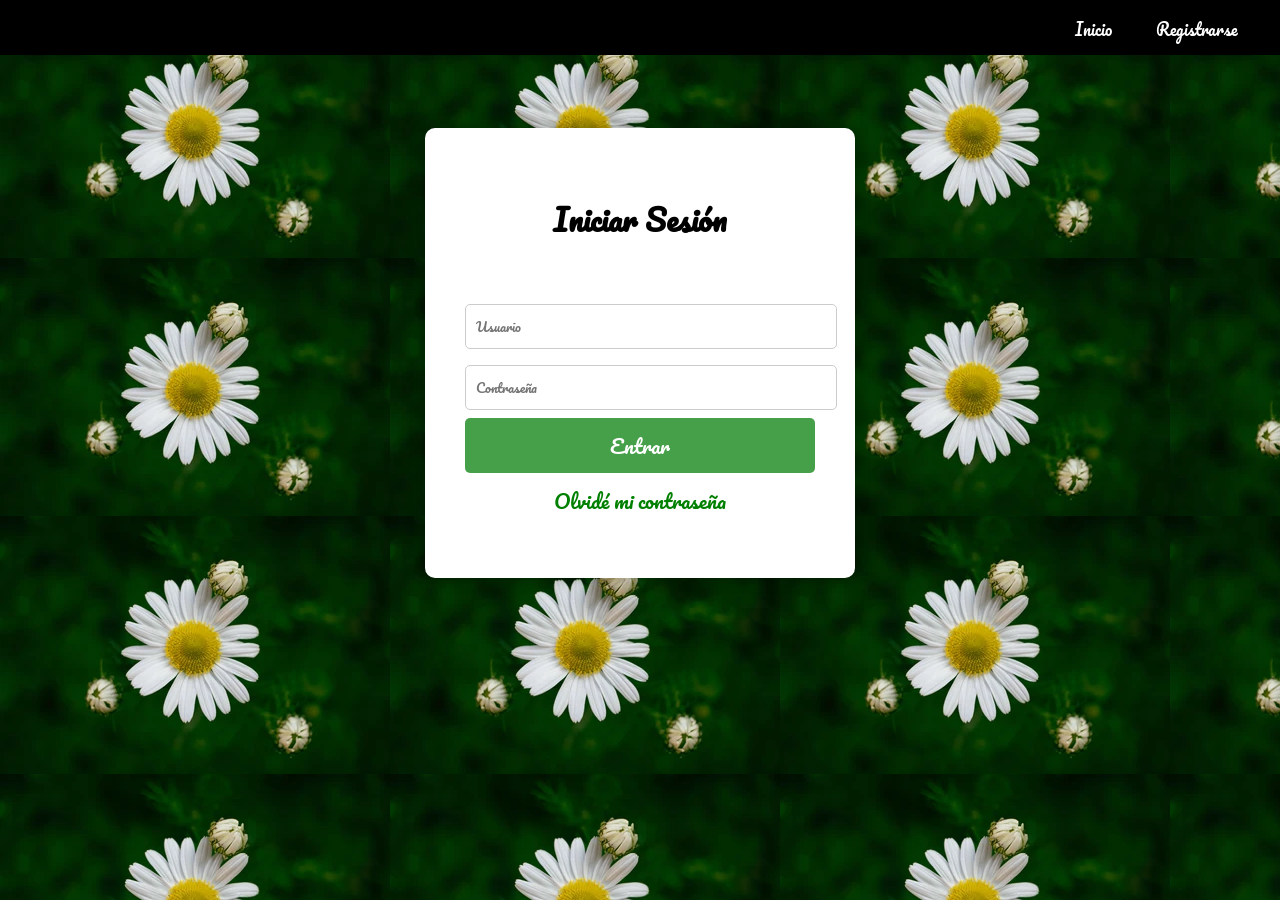
<file: InicioSesion.html>
<!DOCTYPE html>
<html lang="es">
<head>


	

	<title>ProyectoMJOrantes</title>

	<link rel="preconnect" href="https://fonts.googleapis.com">
	<link rel="preconnect" href="https://fonts.gstatic.com" crossorigin>
	<link href="https://fonts.googleapis.com/css2?family=Pacifico&family=Playwrite+AR+Guides&display=swap" rel="stylesheet">

	<link rel="stylesheet" href="CSS/estilo.css">


</head>

	<body class="inicio-sesion">

		<nav class="menu">
  <ul>
    <li><a href="index.html">Inicio</a></li>
    <li><a href="Registrarse.html">Registrarse</a></li>
  </ul>
</nav>

 <div class="login-box">
        <h2>Iniciar Sesión</h2>

        <input type="text" placeholder="Usuario">
        <input type="password" placeholder="Contraseña">

        <button>Entrar</button>

        <p class="forgot" id="btn-olvido">Olvidé mi contraseña</p>
    </div>

    <!-- Modal -->
    <div class="modal-bg" id="modal-bg">
        <div class="modal">
            <h3>Recuperar contraseña</h3>

            <input type="email" placeholder="Ingresa tu correo">

            <button id="btn-recuperar">Recuperar</button>

            <p class="cerrar" id="btn-cerrar">Cerrar</p>
        </div>
    </div>

    <script src="JS/main.js"></script>


</body>


</html>
</file>
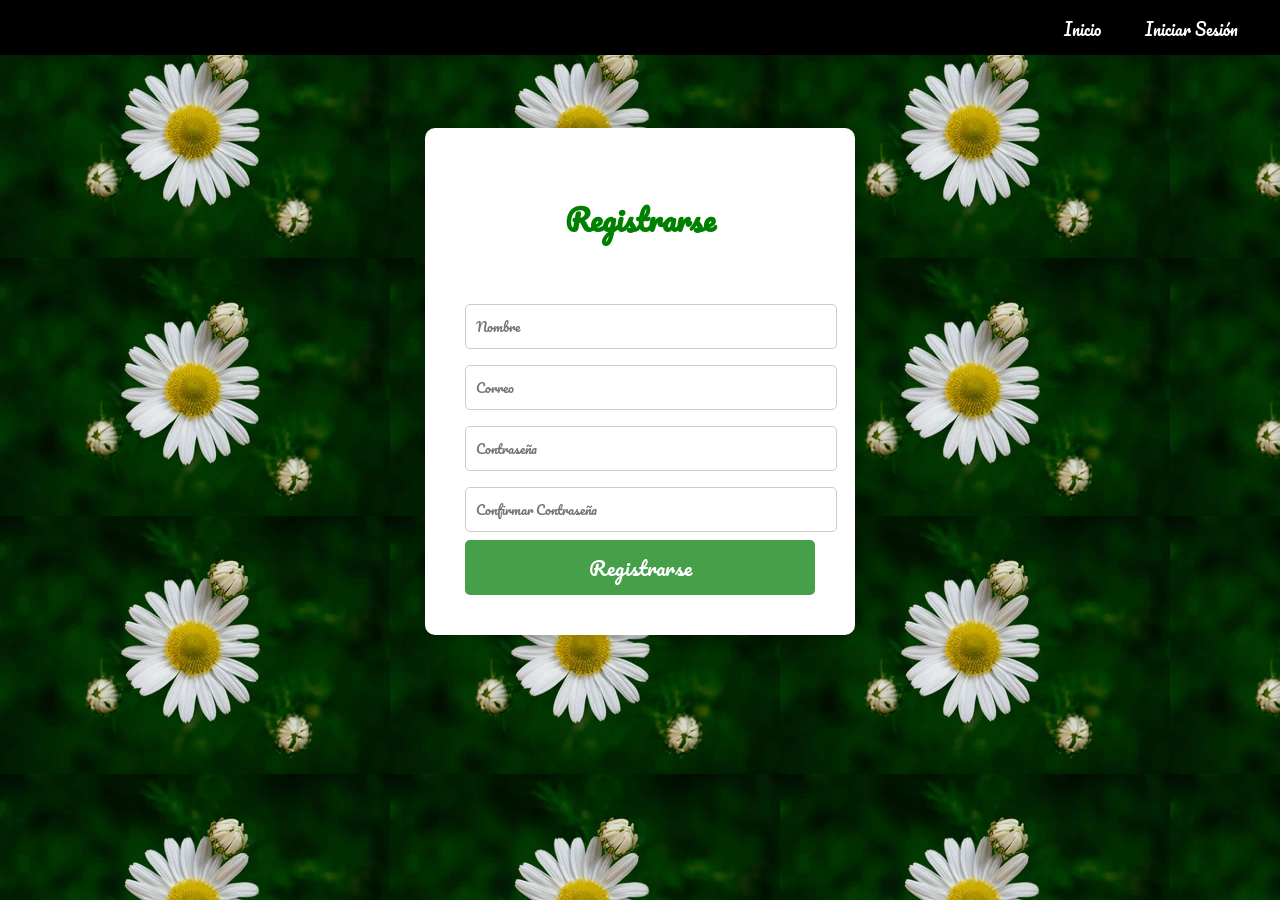
<file: Registrarse.html>
<!DOCTYPE html>
<html lang="es">
<head>




	<title>ProyectoMJOrantes</title>

	<link rel="preconnect" href="https://fonts.googleapis.com">
	<link rel="preconnect" href="https://fonts.gstatic.com" crossorigin>
	<link href="https://fonts.googleapis.com/css2?family=Pacifico&family=Playwrite+AR+Guides&display=swap" rel="stylesheet">

	<link rel="stylesheet" href="CSS/estilo.css">


</head>

	<body class="Registrarse">

		<nav class="menu">
  <ul>
    <li><a href="index.html">Inicio</a></li>
    <li><a href="InicioSesion.html">Iniciar Sesión</a></li>
  </ul>
</nav>

 <div class="registro-box">
        <h2>Registrarse</h2>

        <input type="text" placeholder="Nombre">
        <input type="password" placeholder="Correo">
        <input type="password" placeholder="Contraseña">
        <input type="password" placeholder="Confirmar Contraseña">

        <button>Registrarse</button>



</body>

</html>
</file>
<file: CSS/estilo.css>
body {
     
     background: #f5e9d2;

       background-image: url("Flor.png");

  /* Hace que la imagen se repita en ambas direcciones */
  background-repeat: repeat;

  /* Opcional: fija el fondo mientras se hace scroll */
  background-attachment: fixed;

  /* Opcional: color de fondo por si la imagen no carga */
  background-color: #ffffff;


  font-family: "Pacifico", cursive;
  font-size: 20px;
  

}

/* Contenedor del menú */
.menu {
  background-color: black;      /* Fondo negro */
  width: 100%;                  /* Ocupa todo el ancho */
  padding: 10px 0;              /* Espaciado vertical */
  position: fixed;              /* Fijo arriba */
  top: 0;
  left: 0;
}

/* Lista del menú */
.menu ul {
  list-style: none;
  margin: 0;
  padding: 0;
  display: flex;
  justify-content: flex-end;    /* Alinea a la derecha */
  gap: 20px;                    /* Espacio entre opciones */
  padding-right: 30px;          /* Separación del borde derecho */
}

/* Enlaces */
.menu ul li a {
  color: white;                 /* Letras blancas */
  text-decoration: none;
  font-family: "Pacifico", cursive;
  font-size: 16px;
  padding: 8px 12px;
}

/* Hover */
.menu ul li a:hover {
  background-color: #333;       /* Gris oscuro al pasar el mouse */
  border-radius: 4px;
}
/*Termina codigo para  estilizar menu*/


/*Slider*/
    .slider {
      position: relative;
      width: 100%;
      max-width: 800px;
      height: 500px;
      margin: 200px auto;
      overflow: hidden;
    }

    /* Todas las imágenes ocupan el mismo espacio */
    .slider img {
      position: absolute; /*Coloca todas las imágenes una encima de la otra, así, cuando una desaparezca vemos la que está justo detrás.*/
      width: 100%;
      height: 100%;
      object-fit: cover; /*Asegura que las imágenes llenen por completo el contenedor*/
      opacity: 0; /*todas las imágenes arrancan invisibles. Solo se verán cuando la animación se lo ordene.*/
      animation: slide 32s infinite; /*todo el ciclo dura 32 segundos y que se repetirá infinitamente.*/
    }

    /* Cada imagen con su delay */
    .slider img:nth-child(1) { animation-delay: 0s; }
    .slider img:nth-child(2) { animation-delay: 4s; } 
    .slider img:nth-child(3) { animation-delay: 8s; } 
    .slider img:nth-child(4) { animation-delay: 12s; } 
    .slider img:nth-child(5) { animation-delay: 16s; }
    .slider img:nth-child(6) { animation-delay: 20s; }
    .slider img:nth-child(7) { animation-delay: 24s; }
    .slider img:nth-child(8) { animation-delay: 28s; }

    /* Animación para aparecer y desaparecer */
    @keyframes slide {
      0% { opacity: 0; } /*(Inicio): La imagen es invisible*/
      8% { opacity: 1; } /*(A los 2.5 segundos): La imagen llega a su brillo total. Ha tardado un 8% del tiempo en aparecer*/
      12% { opacity: 1; } /*(A los 3.8 segundos): Se mantiene visible*/
      20% { opacity: 0; } /*Se vuelve invisible otra vez*/
      100% { opacity: 0; } /*Se mantiene invisible para que se muestren las otras imagenes*/
    }

/*Informacion*/

.info{
  padding: 50px 20px;
  text-align: center;
  background: black;
}

.info h2{
  margin-bottom: 30px;
  font-size: 32px;
  color: white;
}

.info p{
  color: white;
  max-width: 800px;
  margin: auto;
  line-height: 1.8;
  font-size: 18px;
}

/*foto*/

.foto img{

  display: block;
/*  margin: 0 auto; */
  margin: 200px auto;
  width: 25%;
  height: 25%;
}
/*Footer*/

footer{
  background: Black;
  color: white;
  text-align: center;
  padding: 20px;
  margin-top: 100px;
}

footer p{
  margin: 5px 0;
  color: white;
}

/*inicio sesion*/
/*correccion*/
body.inicio-sesion {
    display: flex;
    flex-direction: column;
    align-items: center;
    min-height: 100vh;
}

/* Ajuste para que el login no quede debajo del menú */
.login-box {
    margin-top: 120px; /* Ajusta si lo quieres más arriba o abajo */
    background: white;
    padding: 40px;
    width: 350px;
    border-radius: 10px;
    box-shadow: 0 0 15px rgba(0,0,0,0.3);
}
/*correccion*/
.login-box h2 {
  font-family: "Pacifico", cursive;
    text-align: center;
    margin-bottom: 50px;
}

.login-box input {
  font-family: "Pacifico", cursive;
    width: 100%;
    padding: 10px;
    margin: 8px 0;
    border-radius: 5px;
    border: 1px solid #ccc;
}

.login-box button {
  font-family: "Pacifico", cursive;
  font-size: 20px;
    width: 100%;
    padding: 10px;
    background: #45a049;
    color: white;
    border: none;
    border-radius: 5px;
    cursor: pointer;
}

.login-box button:hover {
    background: #4CAF50;
}

.forgot {
  font-family: "Pacifico", cursive;
    text-align: center;
    margin-top: 10px;
    color: green;
    cursor: pointer;
}

.forgot:hover{

  text-decoration: underline;
}

/* Modal */
.modal-bg {
    display: none;
    position: fixed;
    top: 0;
    left: 0;
    width: 100%;
    height: 100%;
    background: rgba(0,0,0,0.5);
    justify-content: center;
    align-items: center;
}

.modal {
  font-family: "Pacifico", cursive;
    background: white;
    padding: 20px;
    width: 300px;
    border-radius: 8px;
    box-shadow: 0 0 10px rgba(0,0,0,0.3);
}

.modal button {
  font-family: "Pacifico", cursive;
  font-size: 20px;
    width: 100%;
    padding: 10px;
    background: green;
    color: white;
    border: none;
    border-radius: 5px;
    cursor: pointer;
}


.modal input{

  font-family: "Pacifico", cursive;
    width: 100%;
    padding: 10px;
    margin: 8px 0;
    border-radius: 5px;
    border: 1px solid #ccc;


}

.cerrar {
  font-family: "Pacifico", cursive;
    text-align: center;
    margin-top: 10px;
    color: red;
    cursor: pointer;}

    .cerrar:hover{
      text-decoration: underline;

    }

    /*Registrarse*/

    body.Registrarse {
    display: flex;
    flex-direction: column;
    align-items: center;
    min-height: 100vh;
}

.registro-box {
    margin-top: 120px; /* Ajusta si lo quieres más arriba o abajo */
    background: white;
    padding: 40px;
    width: 350px;
    border-radius: 10px;
    box-shadow: 0 0 15px rgba(0,0,0,0.3);
}

.registro-box h2 {
  font-family: "Pacifico", cursive;
  color: green;
    text-align: center;
    margin-bottom: 50px;
    margin-top: 25px;
}

.registro-box input {
  font-family: "Pacifico", cursive;
    width: 100%;
    padding: 10px;
    margin: 8px 0;
    border-radius: 5px;
    border: 1px solid #ccc;
}

.registro-box button {
  font-family: "Pacifico", cursive;
  font-size: 20px;
    width: 100%;
    padding: 10px;
    background: #45a049;
    color: white;
    border: none;
    border-radius: 5px;
    cursor: pointer;
}
</file>
